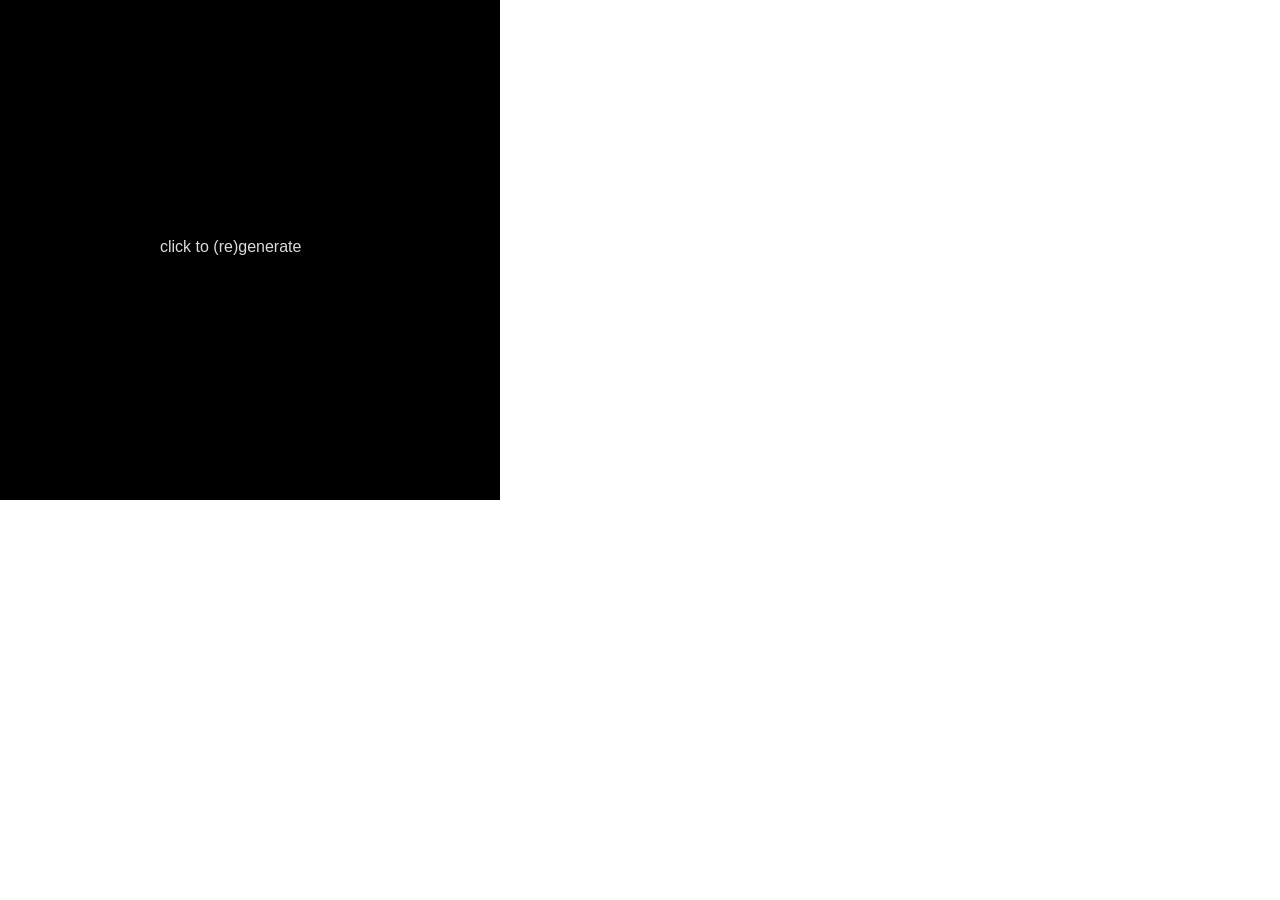
<file: demos/4-rita/p5_example_notwriting/index.html>
<!DOCTYPE html><html lang="en"><head>
    <script src="p5.js"></script>
    <script src="p5.sound.min.js"></script>
    <script src="rita"></script>
    <link rel="stylesheet" type="text/css" href="style.css">
    <meta charset="utf-8">

  </head>
  <body>
    <script src="sketch.js"></script>
  

</body></html>
</file>
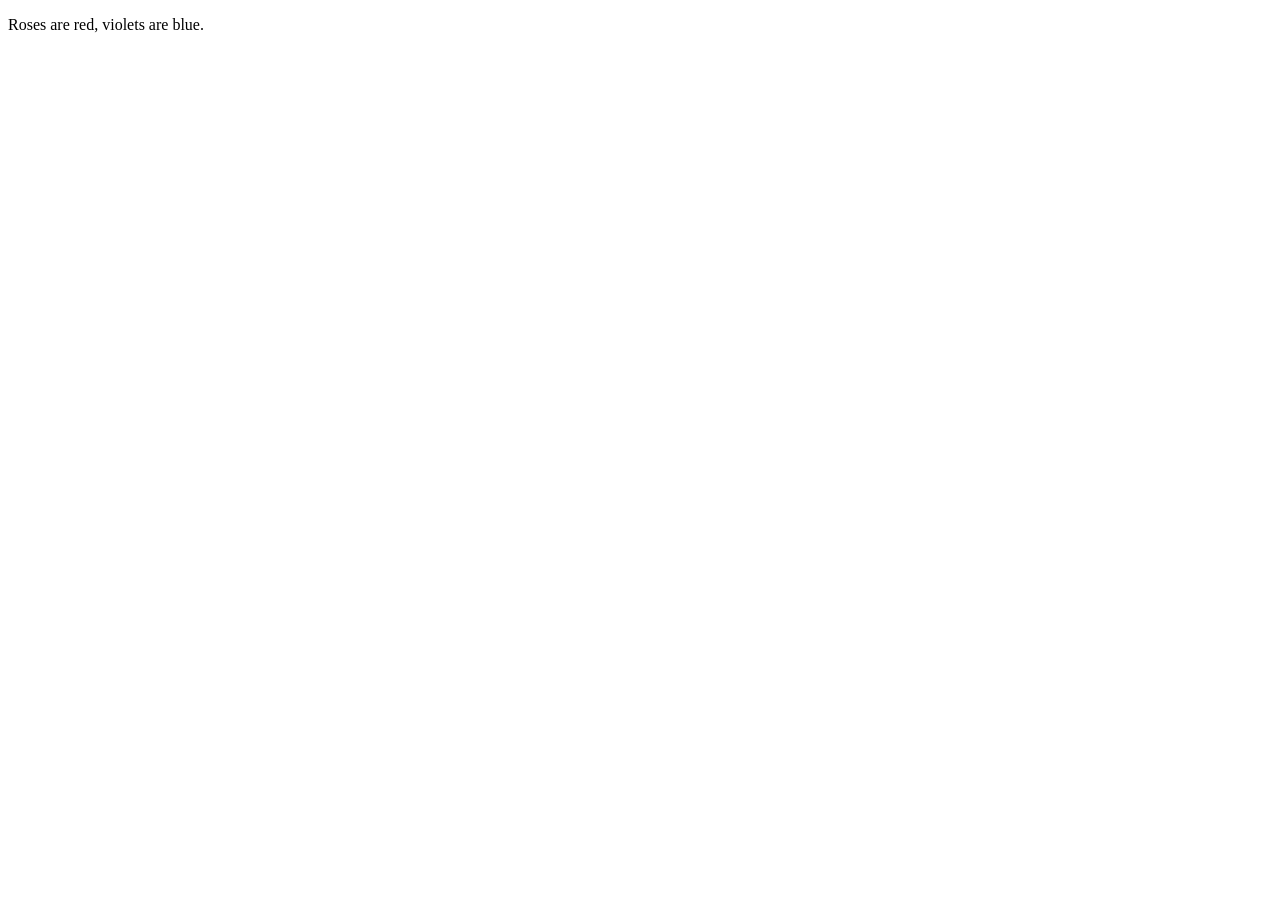
<file: demos/p5-word2vec-master/word_color_vectors/index.html>
<!DOCTYPE html>
<html>
<head>
	<meta charset="UTF-8">
	<meta http-equiv="X-UA-Compatible" content="IE=edge">
	<meta name="viewport" content="width=device-width, initial-scale=1">
	<title>word_color_vectors</title>
	<script src="libraries/p5.js"></script>
	<script src="libraries/p5.dom.js"></script>
	<script src="libraries/p5.sound.js"></script>
	<script src="sketch.js"></script>
</head>
<body>
  <p id="poem"></p>
</body>
</html>
</file>
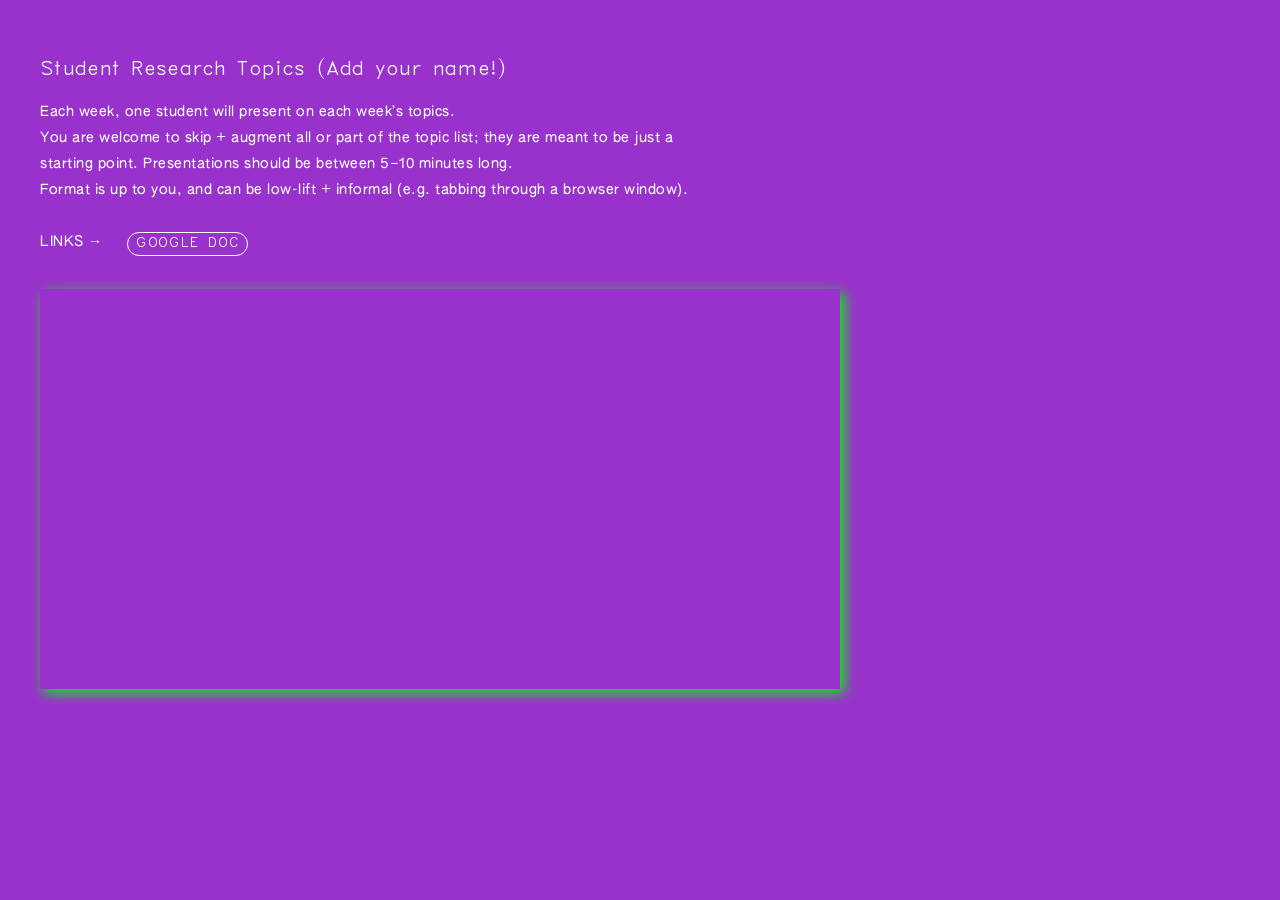
<file: topics.html>
<!DOCTYPE html>
<html>

<head>
  <meta name="viewport" content="width=device-width, initial-scale=1">
  <link rel="stylesheet" type="text/css" href="style.css" media="screen" />
  </style>
</head>

<body>

  <div class="header">
    <h2>Student Research Topics (Add your name!)</h2>

    <ul>Each week, one student will present on each week’s topics.
      <ul>You are welcome to skip + augment all or part of the topic list; they are meant to be just a starting
        point. Presentations should be between 5–10 minutes long.
        <ul>Format is up to you, and can be low-lift + informal (e.g. tabbing through a browser window).
          <br><br>
          <ul>LINKS →
            <a class="button"
              href="https://docs.google.com/document/d/1Jc08YlRv6T_b3cj698fgqJTVYd-dB28Ms6ZxVGy6Fp0/edit?usp=drive_link"
              target="_blank">Google Doc</a>

  </div>


  <iframe class="short doc"
    src="https://docs.google.com/document/d/1Jc08YlRv6T_b3cj698fgqJTVYd-dB28Ms6ZxVGy6Fp0/edit?usp=drive_link"></iframe>





</body>

</html>
</file>
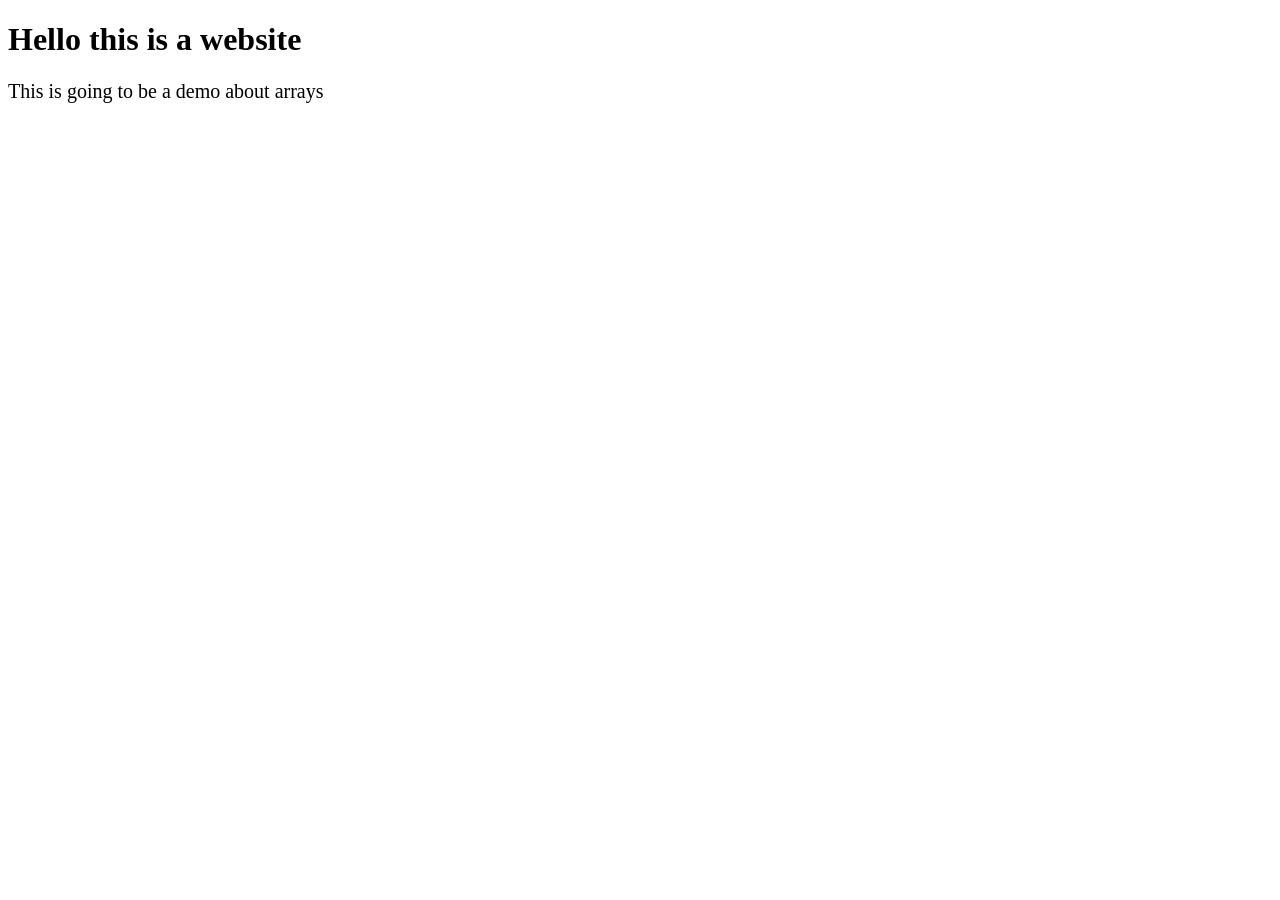
<file: demos/1-arrays/anatomy.html>
<!DOCTYPE html>
<html>
  <head>
  <!-- CSS Changes the appearance -->
    <style type="text/css">

        p {
            font-size:20px;
        }

    </style>


  </head>

<body>
  <!-- HTML DOM elements What is going to appear in your browser -->
  <h1>Hello this is a website</h2>
    <p>This is going to be a demo about arrays</p>


  <!-- JS Defining the behavior -->
  <script type="text/javascript">
  </script>

</body>


</html>
</file>
<file: demos/4-rita/p5_example_notwriting/style.css>
html, body {
  margin: 0;
  padding: 0;
}
canvas {
  display: block;
}
</file>
<file: style.css>
@import url('https://fonts.googleapis.com/css2?family=Courier+Prime:ital,wght@0,400;0,700;1,400;1,700&display=swap');

@font-face {
  font-family: Authentic;
  src: url(fonts/AUTHENTICSans-90.woff);
}

@font-face {
  font-family: Hershey;
  src: url(fonts/Hershey-Noailles-futuram.ttf);
}



/*———————————————GLOBAL STYLES———————————————*/

.date {
  font-size: 11px;
}

.alert {
  background: lime;
  padding: 4px 4px 2px 4px;
  margin-right: 4px;
  letter-spacing: 1px;
  color: black;
  text-transform: uppercase;
}


body {
  margin: 20px 0px 40px 40px;
  font-weight: normal;

  font-family: "Authentic", Arial, sans-serif;
  font-size: 14px;
  line-height: 26px;

  color: white;
  background: darkorchid;
  letter-spacing: 0.5px;

  user-select: none;
}

.header {
  padding: 20px 0px;
  max-width: 680px;
}

#container {
  padding-top: 20px;
  margin-bottom: 100px;
  max-width: 720px;
  letter-spacing: 0.5px;

}

.row {
  border: 1px solid white;
  padding: 10px 30px;
  margin: 20px 0;
  transition: all 0.25s ease;
  border-radius: 8px;
  font-size: 14px;
  cursor: help;

}


.row:hover {
  background: white;
  color: darkorchid;
}

.white {
  background: white;
  color: darkorchid;
  cursor: default;
}


.white a {
  color: darkorchid;
  border-bottom: 1px solid darkorchid;


}

.row a:hover {
  opacity: 0.5;
  transition: 0.2s opacity;
}

.row:hover a {
  color: darkorchid;
  border-bottom: 1px solid darkorchid;
}

.row:hover .note {
  color: darkorchid;
}

.item {
  display: flex;
  align-items: baseline;
  flex-wrap: wrap;
  justify-content: space-between;
}

.item-heading {
  font-weight: normal;
  font-family: 'Hershey', 'courier prime', monospace;
  letter-spacing: 0px;
  font-size: 20px;
  padding: 16px 0px;
}

li {
  hanging-punctuation: first;
}

#reading-container {
  padding-top: 20px;
  display: flex;
  overflow: auto;
  flex-direction: row;
  flex-wrap: wrap;
  height: 100%;
  margin-bottom: 100px;
  max-width: 720px;
  letter-spacing: 0.5px;

}



.reading {
  width: 160px;
  height: 220px;
  border: 1px solid white;
  padding: 10px 20px;
  margin: 0px 20px 20px 0px;
  transition: all 0.25s ease;
  border-radius: 8px;
  font-size: 16px;
  cursor: help;
  background: darkorchid;
  color: white;
  display: flex;
  justify-content: flex-start;
  align-items: baseline;
  flex-wrap: wrap;

}

.reading:hover {
  background: white;
  color: darkorchid !important;
  transition: all 0.25s ease;

}


.reading-title {
  font-family: 'Hershey', 'courier prime', monospace;
  letter-spacing: 0px;
  font-size: 14pt;
  padding-top: 4px;
}

.reading-subtitle {
  font-weight: normal;
  font-family: 'authentic sans';
  letter-spacing: 1px;
  font-size: 10pt;
  padding-top: 16px;
}


/* row contents */
.contents {
  padding: 0px 0px 40px 0px;
  max-width: 600px;
}

.button {
  font-size: 14px;
  line-height: 20px;
  font-family: 'Hershey', 'courier prime', monospace;
  text-transform: uppercase;
  background: darkorchid;
  border: 1px solid white;
  border-radius: 20px;
  padding: 4px 8px;
  color: white;
  right: 0px;
  margin-left: 20px;
  margin-bottom: 8px;

  transition: all 0.1s ease;

}

.button:hover {
  background-color: white;
  border: 1px solid darkorchid;
  color: darkorchid;

}

.doc {
  width: 800px;
  margin: auto;
  height: 900px;
  border: 0px;
  box-shadow: 4px 4px 12px lime;
}

.short {
  height: 400px;
}

/* journaling prompt images */
.p-image {
  width: auto;
  max-height: 300px;
  padding-top: 20px;

}

.schedule img {
  filter: grayscale(100%);
}


/*———————————————TYPOGRAPHY STYLES———————————————*/

::selection {
  background: #222222;
  color: white;
}

ul,
li {
  padding-left: 0px !important;
}

a {
  text-decoration: none;
  color: white;
  border-bottom: 0.5px solid white;
}

p {
  display: flex;
  flex-wrap: wrap;
}

h1 {
  font-weight: normal;
  font-size: 32px;
  line-height: 40px;
  font-family: 'Hershey', 'courier prime', monospace;
  letter-spacing: 0px;

}

h2 {
  font-weight: normal;
  font-size: 20px;
  letter-spacing: -0.25px;
  font-family: 'Hershey', 'courier prime', monospace;


}

h3 {
  font-family: 'Hershey', 'courier prime', 'Courier', monospace;
  font-size: 14px;
  font-weight: normal;
  padding-top: 20px;
  text-transform: uppercase;

}

.small {
  font-family: 'Hershey', 'courier prime', 'courier', monospace;
  font-size: 14px;

}

/* FONT SPAN styles */

.note {
  font-family: 'Hershey', 'Courier Prime', 'Courier', monospace;
  font-size: 14px;
  text-transform: uppercase;
}

.imageCaption {
  font-family: 'Hershey', 'Courier Prime', 'Courier', monospace;
  font-size: 12px;
  font-style: italic;
  max-width: 400px;
}

#cp {
  color: white;
  border-bottom: 1px solid white;
}

#cp:hover {
  color: lime;
  border-bottom: 1px solid lime;

  opacity: 0.9;
  transition: 0.2s all;
  cursor: help;
}

@media only screen and (max-width: 768px) {
  body {
    margin: 0px 20px;
  }

  .button {
    margin-left: 10px;
  }

  .row {
    flex-wrap: wrap;
    padding-bottom: 0px;
    padding-left: 20px;
  }

  .doc {
    width: 100%;
  }

  .p-image {
    width: 100%;
    max-height: 500px;
  }

  .imageCaption {
    width: 100%;
  }

  .item-heading {
    width: 100%;
  }

  .contents {
    margin-left: 0px;
  }

  /* .dueSchedule {
    margin: 5px 0px 10px 0;
} */

}
</file>
